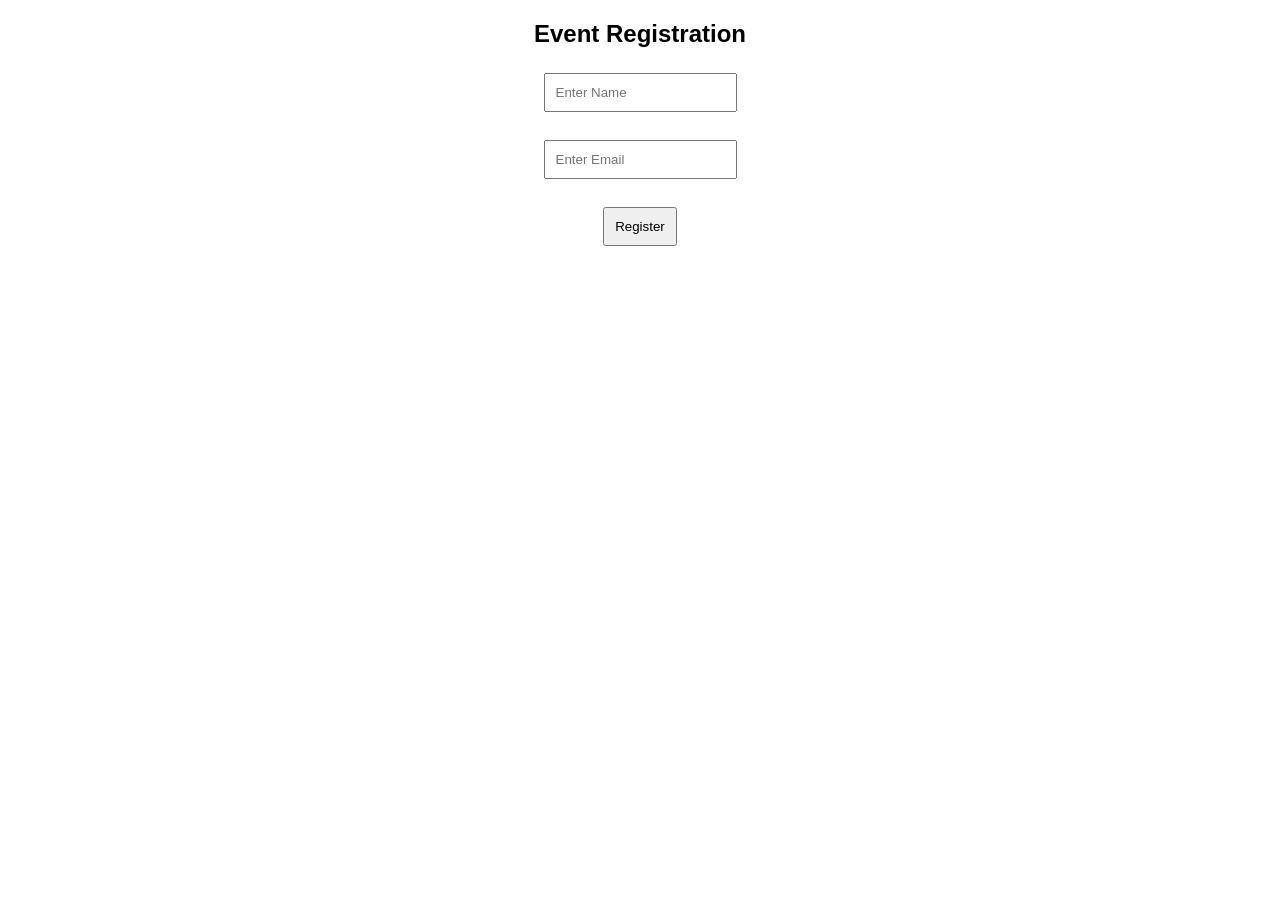
<file: index.html>
<!DOCTYPE html>
<html>
<head>
  <title>Event Registration</title>
  <link rel="stylesheet" href="style.css">
</head>
<body>

<h2>Event Registration</h2>

<form onsubmit="return register()">
  <input type="text" id="name" placeholder="Enter Name" required><br><br>
  <input type="email" id="email" placeholder="Enter Email" required><br><br>
  <button type="submit">Register</button>
</form>

<p id="msg"></p>

<script src="script.js"></script>
</body>
</html>
</file>
<file: style.css>
body {
  text-align: center;
  font-family: Arial;
}

input, button {
  padding: 10px;
  margin: 5px;
}
</file>
